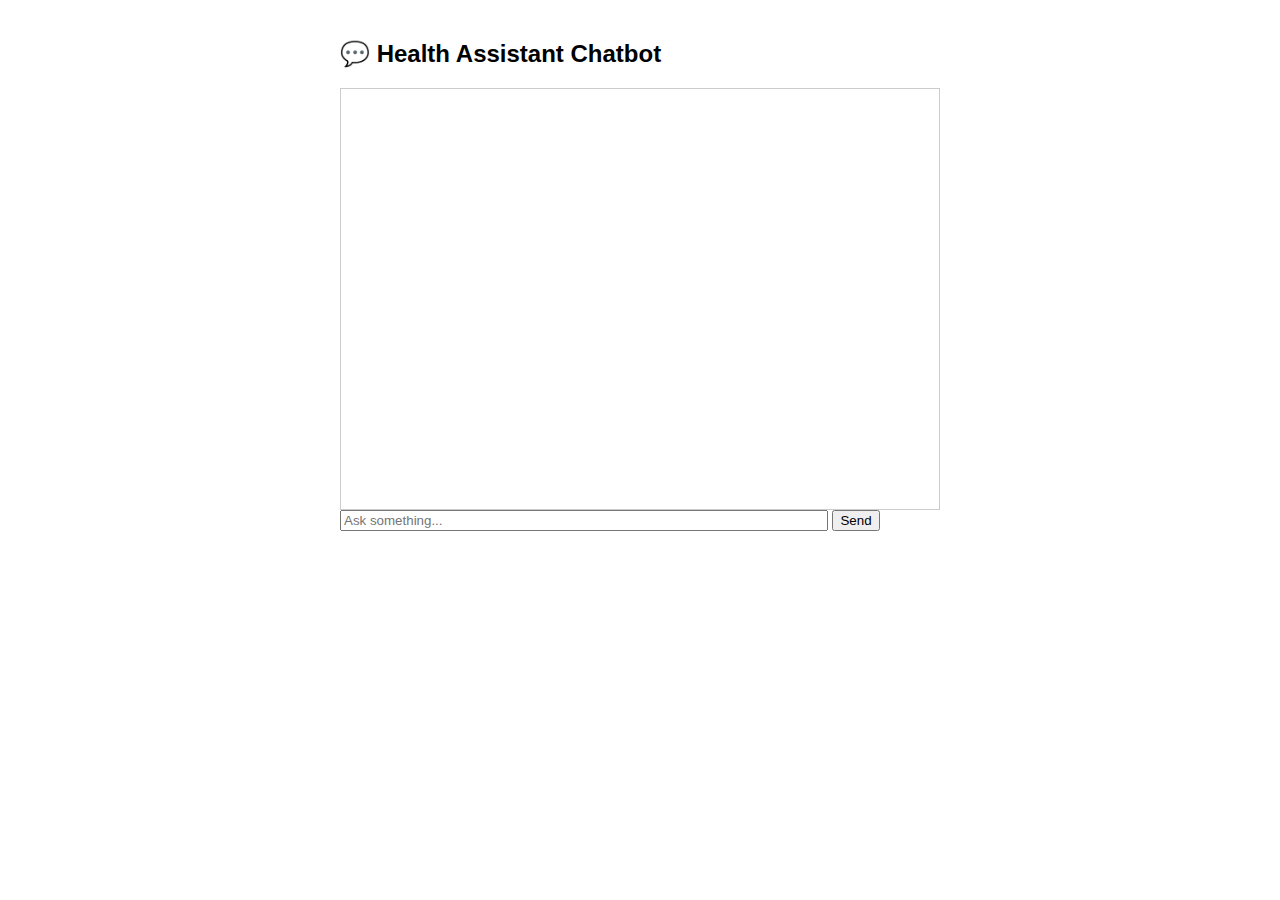
<file: index.html>
<!DOCTYPE html>
<html>
<head>
  <title>Health Chatbot</title>
  <style>
    body { font-family: sans-serif; max-width: 600px; margin: auto; padding: 20px; }
    .chat-box { border: 1px solid #ccc; padding: 10px; min-height: 400px; overflow-y: auto; }
    .msg { margin: 10px 0; }
    .user { color: blue; }
    .bot { color: green; }
  </style>
</head>
<body>
  <h2>💬 Health Assistant Chatbot</h2>
  <div class="chat-box" id="chat"></div>
  <input id="userInput" type="text" placeholder="Ask something..." style="width: 80%;">
  <button onclick="sendMessage()">Send</button>

  <script>
    async function sendMessage() {
      const input = document.getElementById("userInput");
      const message = input.value;
      if (!message) return;

      const chat = document.getElementById("chat");
      chat.innerHTML += `<div class="msg user">🧑‍💬 ${message}</div>`;
      input.value = "";

      const res = await fetch("/chat", {
        method: "POST",
        headers: { "Content-Type": "application/json" },
        body: JSON.stringify({ message })
      });

      const data = await res.json();
      chat.innerHTML += `<div class="msg bot">🤖 ${data.answer}</div>`;
      chat.scrollTop = chat.scrollHeight;
    }
  </script>
</body>
</html>
</file>
